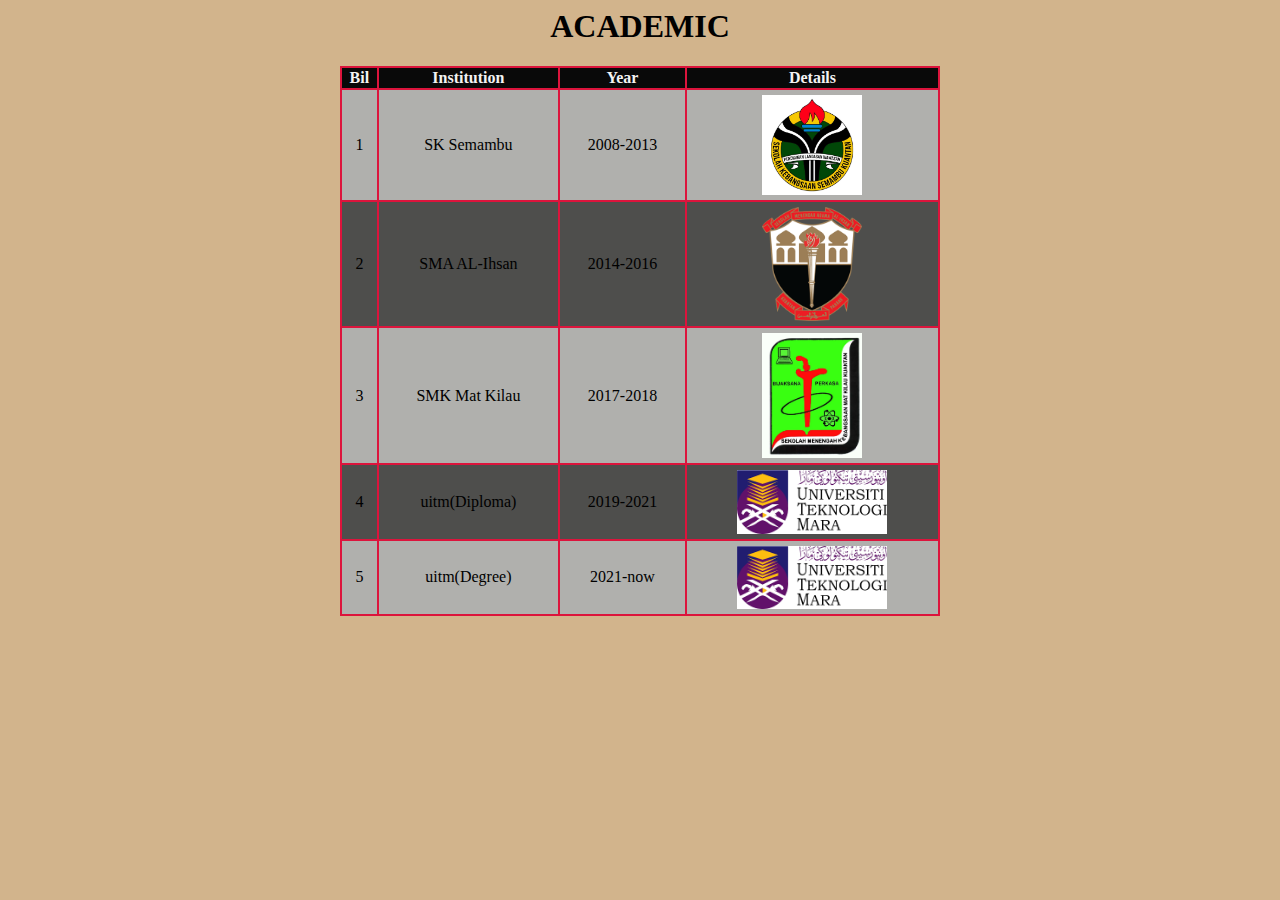
<file: academic.html>
<html>
<head>
    <title>This is my personal website</title>
    <link rel="stylesheet" href="css/style.css">
</head>
<body bgcolor="tan" > 
    <h1 align="center"> ACADEMIC</h1>
    <!--table-->
<div align="center">
<table>
    <tr>
        <th>Bil</td>
        <th>Institution</td>
        <th>Year</td>
        <th>Details</td>
    </tr>
    <tr>
        <td>1</td>
        <td>SK Semambu</td>
        <td>2008-2013</td>
        <td><img src="images/sk semambu.jpg" width="100px"></td>
    </tr>
    <tr>
        <td>2</td>
        <td>SMA AL-Ihsan</td>
        <td>2014-2016</td>
        <td><img src="images/sma al ihsan.png" width="100px"></td>
    </tr>
    <tr>
        <td>3</td>
        <td>SMK Mat Kilau</td>
        <td>2017-2018</td>
        <td><img src="images/Smk mat kilau.jpg" width="100px"></td>
    </tr>
    <tr>
        <td>4</td>
        <td>uitm(Diploma)</td>
        <td>2019-2021</td>
        <td><img src="images/uitm.png" width="150px" width="150px"></td>
    </tr>
    <tr>
        <td>5</td>
        <td>uitm(Degree)</td>
        <td>2021-now</td>
        <td><img src="images/uitm.png" width="150px"></td>
    </tr>
</table>



</body>
</html>
</file>
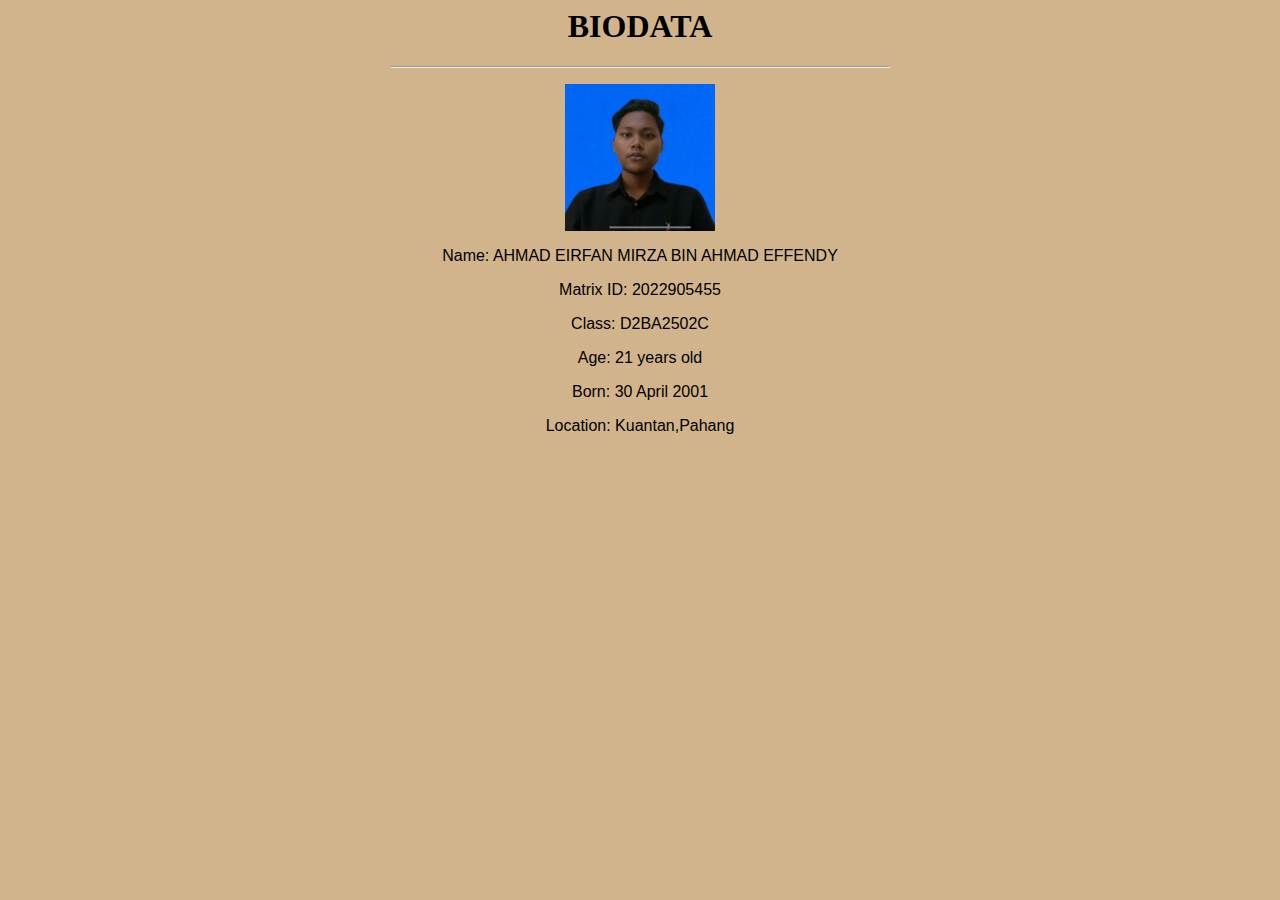
<file: biodata.html>
<html>
    <head>
    <title>BIODATA</title>
    <link rel="stylesheet" href="css/style.css">
    <style>
        p{color:black;}
    </style>
</head>
<body bgcolor="tan" >
    <h1 align="center">BIODATA</h1>
    <hr width="500">
  

    <p align="center"><img src="images/biodata image.jpg" width="150px"></p>

    <p align="center"> Name: AHMAD EIRFAN MIRZA BIN AHMAD EFFENDY</p> 
    <p align="center">Matrix ID: 2022905455</p>
    <p align="center">Class: D2BA2502C</p>
    <p align="center">Age: 21 years old</p>
    <p align="center">Born: 30 April 2001</p>
    <p align="center">Location: Kuantan,Pahang</p>




</body>
</html>
</file>
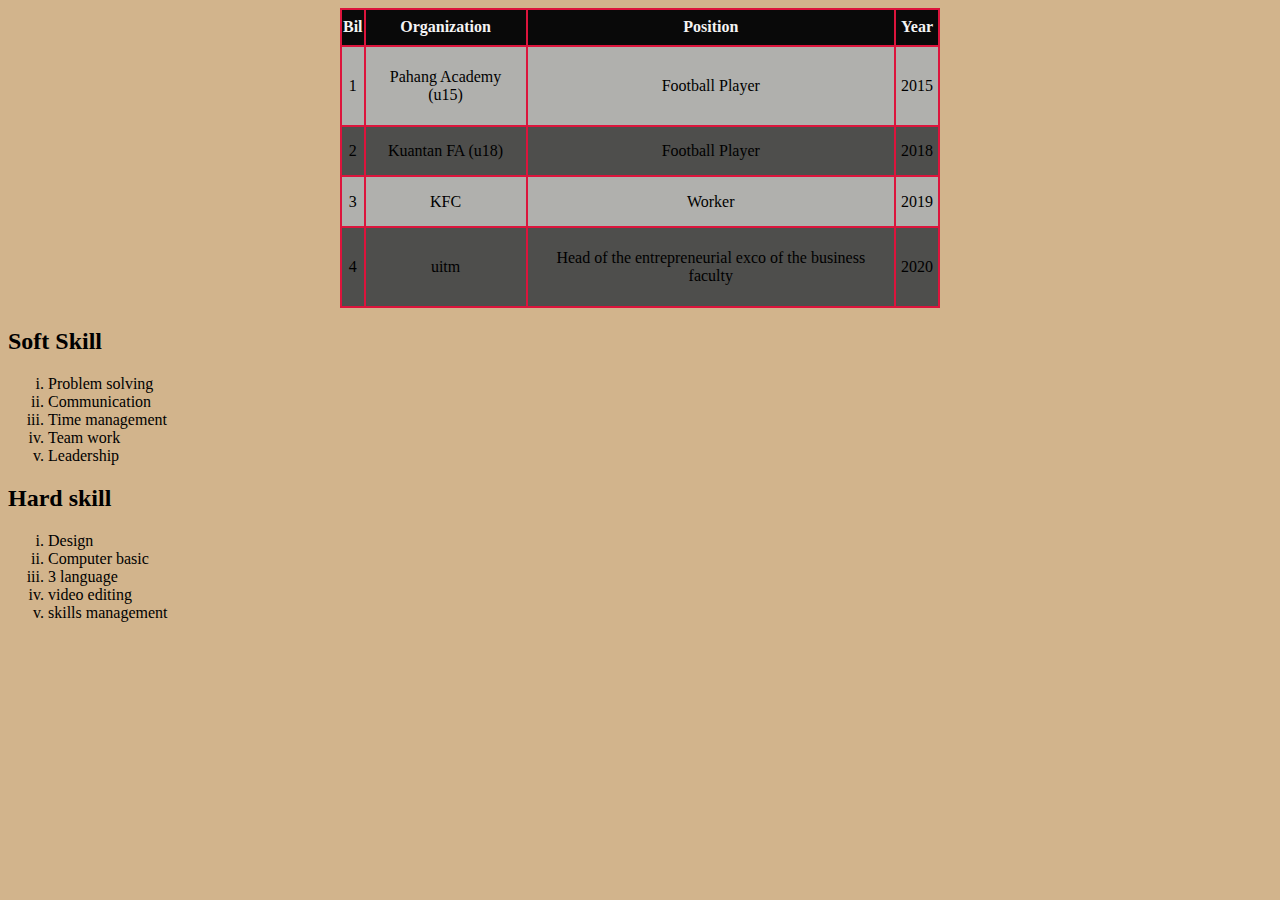
<file: experience.html>
<html>
<head>
    <title>This is my personal website</title>
    <link rel="stylesheet" href="css/style.css">
</head>
<body bgcolor="tan" >

<!--table-->
<div align="center">
<table>
    <tr>
        <th>Bil</td>
        <th>Organization</td>
        <th>Position</td>
        <th>Year</td>
    </tr>
    <tr>
        <td>1</td>
        <td>Pahang Academy (u15)</td>
        <td>Football Player</td>
        <td>2015</td>
    </tr>
    <tr>
        <td>2</td>
        <td>Kuantan FA (u18)</td>
        <td>Football Player</td>
        <td>2018</td>
    </tr>
    <tr>
        <td>3</td>
        <td>KFC</td>
        <td>Worker</td>
        <td>2019</td>
    </tr>
    <tr>
        <td>4</td>
        <td>uitm</td>
        <td>Head of the entrepreneurial exco of the business faculty</td>
        <td>2020</td>
    </tr>
</table>
</div>

<h2>Soft Skill</h2>

<ol>
    <li>Problem solving</li>
    <li>Communication</li>
    <li>Time management</li>
    <li>Team work</li>
    <li>Leadership</li>
</ol>

<h2>Hard skill</h2>

<ol>
    <li>Design</li>
    <li>Computer basic</li>
    <li>3 language</li>
    <li>video editing</li>
    <li>skills management</li>
</ol>


</body>
</html>
</file>
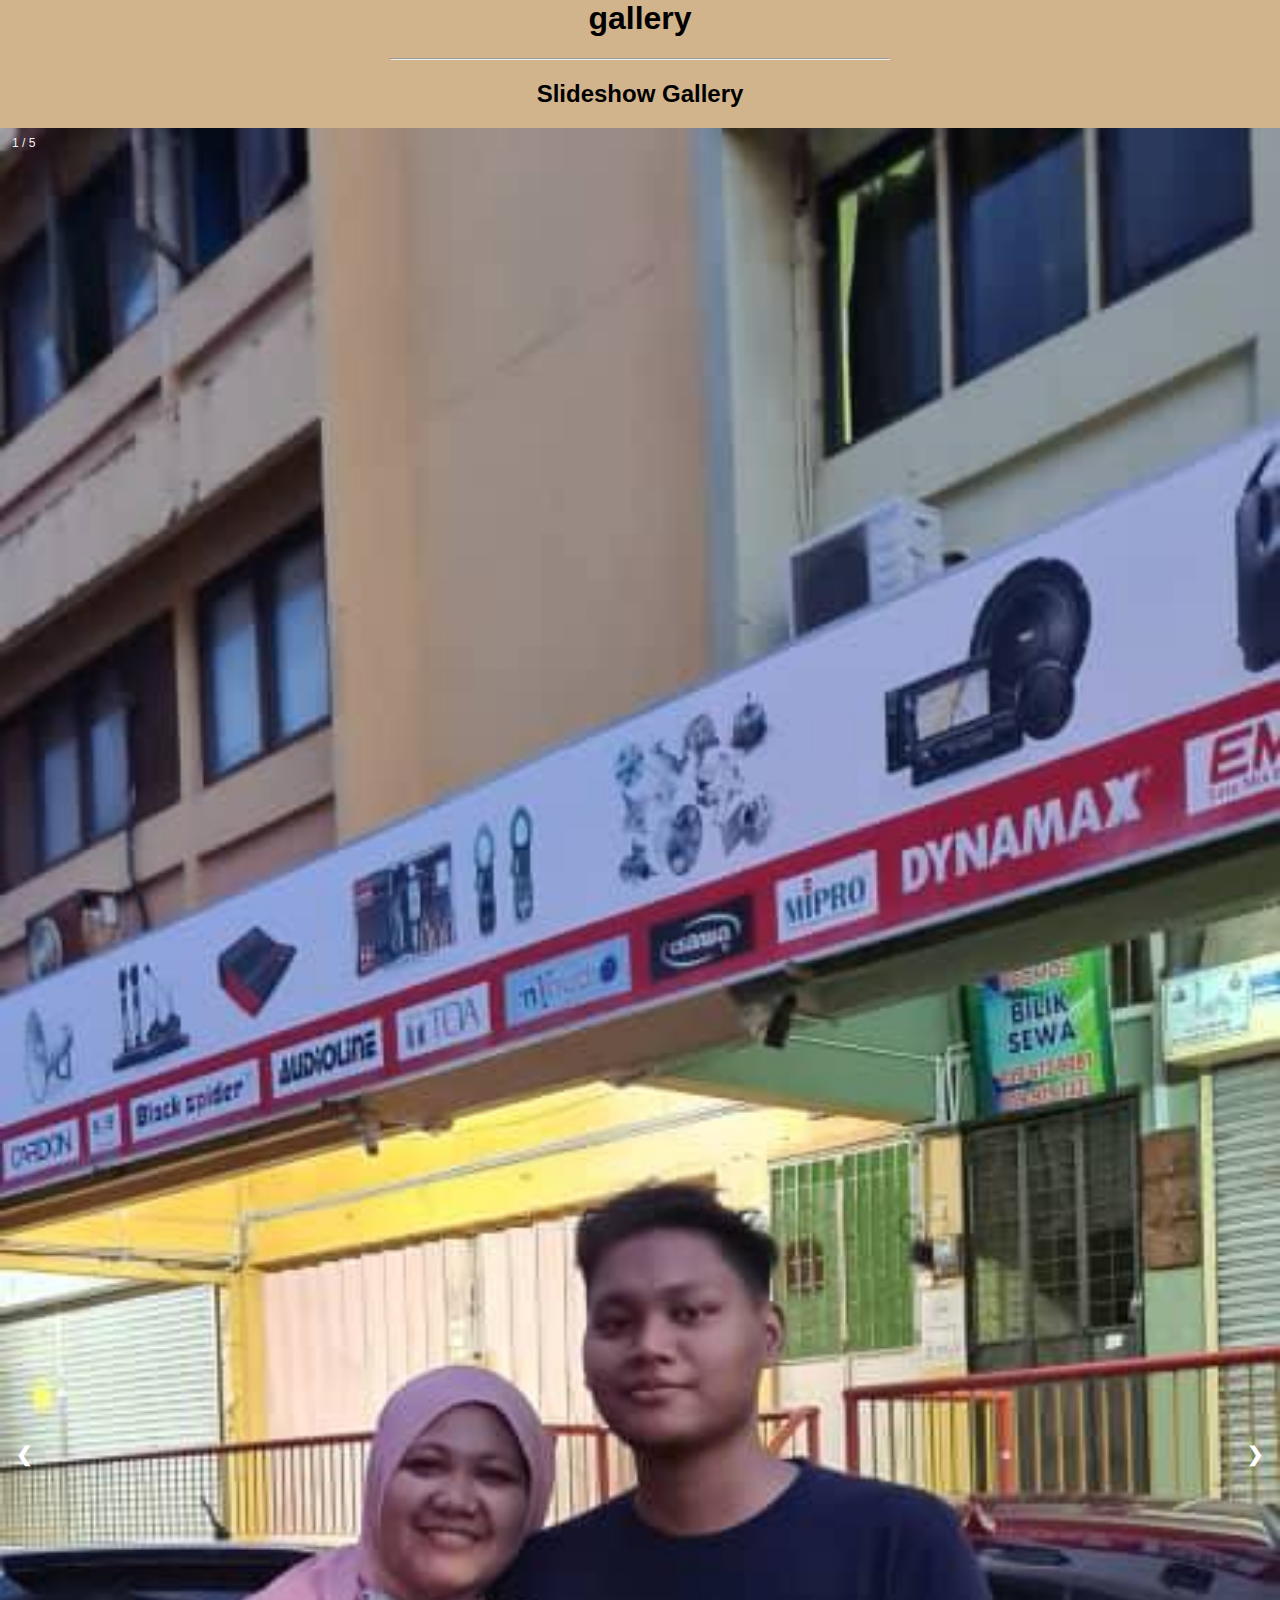
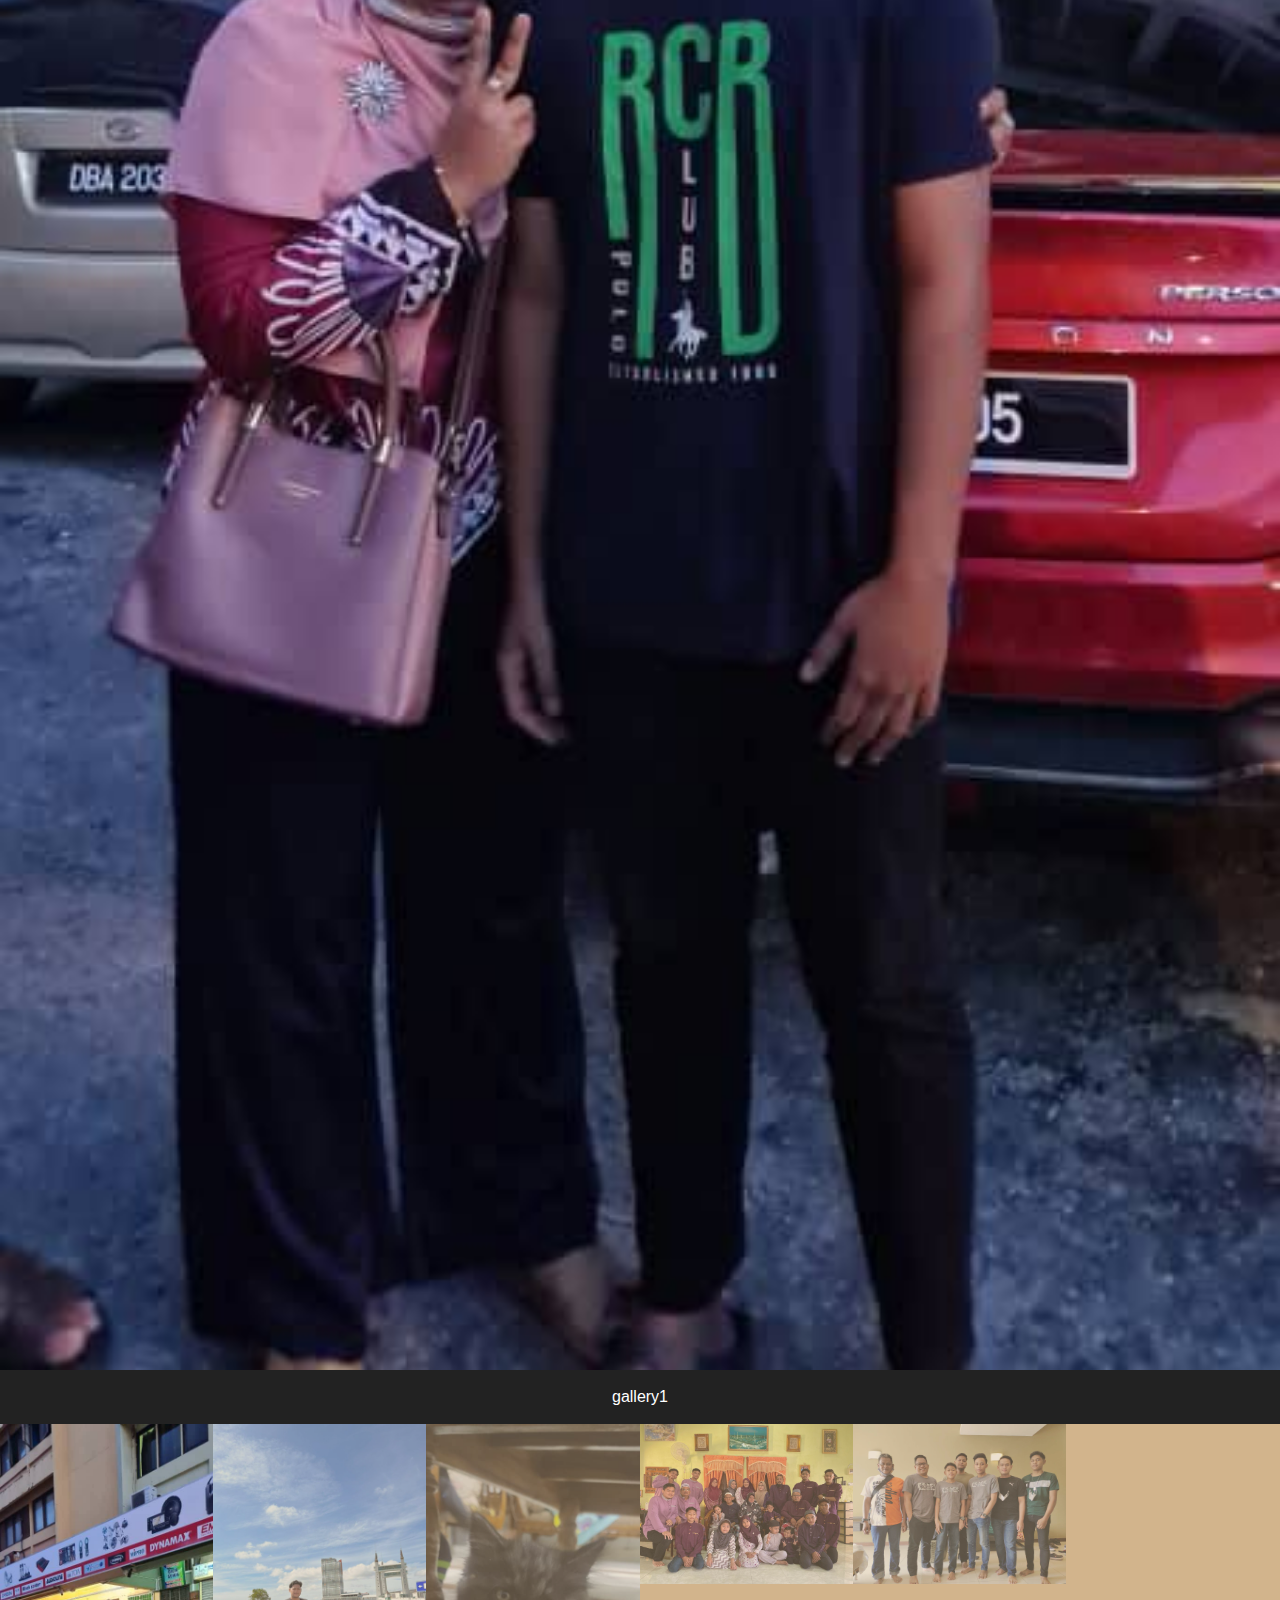
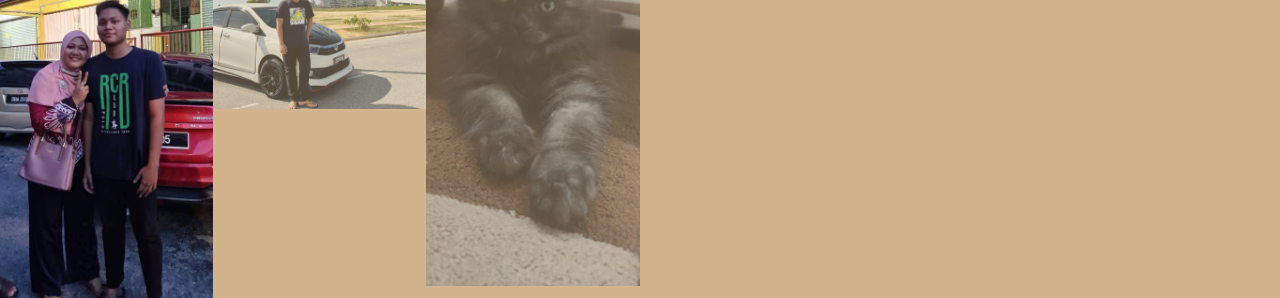
<file: gallery.html>
<html>
<head>
<title>This is my personal website</title>
</head>
<body bgcolor="tan" >
    <h1 align="center">gallery</h1>
    <hr width="500">

    <style>
      body {
        font-family: Arial;
        margin: 0;
      }
      
      * {
        box-sizing: border-box;
      }
      
      img {
        vertical-align: middle;
      }
      
      /* Position the image container (needed to position the left and right arrows) */
      .container {
        position: relative;
      }
      
      /* Hide the images by default */
      .mySlides {
        display: none;
      }
      
      /* Add a pointer when hovering over the thumbnail images */
      .cursor {
        cursor: pointer;
      }
      
      /* Next & previous buttons */
      .prev,
      .next {
        cursor: pointer;
        position: absolute;
        top: 40%;
        width: auto;
        padding: 16px;
        margin-top: -50px;
        color: white;
        font-weight: bold;
        font-size: 20px;
        border-radius: 0 3px 3px 0;
        user-select: none;
        -webkit-user-select: none;
      }
      
      /* Position the "next button" to the right */
      .next {
        right: 0;
        border-radius: 3px 0 0 3px;
      }
      
      /* On hover, add a black background color with a little bit see-through */
      .prev:hover,
      .next:hover {
        background-color: rgba(0, 0, 0, 0.8);
      }
      
      /* Number text (1/3 etc) */
      .numbertext {
        color: #f2f2f2;
        font-size: 12px;
        padding: 8px 12px;
        position: absolute;
        top: 0;
      }
      
      /* Container for image text */
      .caption-container {
        text-align: center;
        background-color: #222;
        padding: 2px 16px;
        color: white;
      }
      
      .row:after {
        content: "";
        display: table;
        clear: both;
      }
      
      /* Six columns side by side */
      .column {
        float: left;
        width: 16.66%;
      }
      
      /* Add a transparency effect for thumnbail images */
      .demo {
        opacity: 0.6;
      }
      
      .active,
      .demo:hover {
        opacity: 1;
      }
      </style>
      <body>
      
      <h2 style="text-align:center">Slideshow Gallery</h2>
      
      <div class="container">
        <div class="mySlides">
          <div class="numbertext">1 / 5</div>
          <img src="images/gallery1.jpg" style="width:100%">
        </div>
      
        <div class="mySlides">
          <div class="numbertext">2 / 5</div>
          <img src="images/gallery 2.jpg" style="width:100%">
        </div>
      
        <div class="mySlides">
          <div class="numbertext">3 / 5</div>
          <img src="images/gallery 3.jpg" style="width:100%">
        </div>
          
        <div class="mySlides">
          <div class="numbertext">4 / 5</div>
          <img src="images/Family1.jpg" style="width:100%">
        </div>
      
        <div class="mySlides">
          <div class="numbertext">5 / 5</div>
          <img src="images/Family2.jpg" style="width:100%">
        </div>
          
          
        <a class="prev" onclick="plusSlides(-1)">❮</a>
        <a class="next" onclick="plusSlides(1)">❯</a>
      
        <div class="caption-container">
          <p id="caption"></p>
        </div>
      
        <div class="row">
          <div class="column">
            <img class="demo cursor" src="images/gallery1.jpg" style="width:100%" onclick="currentSlide(2)" alt="gallery1">
          </div>
          <div class="column">
            <img class="demo cursor" src="images/gallery 2.jpg" style="width:100%" onclick="currentSlide(3)" alt="gallery2">
          </div>
          <div class="column">
            <img class="demo cursor" src="images/gallery 3.jpg" style="width:100%" onclick="currentSlide(4)" alt="gallery3">
          </div>
          <div class="column">
            <img class="demo cursor" src="images/Family1.jpg" style="width:100%" onclick="currentSlide(5)" alt="Family1">
          </div>    
          <div class="column">
            <img class="demo cursor" src="images/Family2.jpg" style="width:100%" onclick="currentSlide(6)" alt="Family2">
          </div>
        </div>
      </div>
      
      <script>
      let slideIndex = 1;
      showSlides(slideIndex);
      
      function plusSlides(n) {
        showSlides(slideIndex += n);
      }
      
      function currentSlide(n) {
        showSlides(slideIndex = n);
      }
      
      function showSlides(n) {
        let i;
        let slides = document.getElementsByClassName("mySlides");
        let dots = document.getElementsByClassName("demo");
        let captionText = document.getElementById("caption");
        if (n > slides.length) {slideIndex = 1}
        if (n < 1) {slideIndex = slides.length}
        for (i = 0; i < slides.length; i++) {
          slides[i].style.display = "none";
        }
        for (i = 0; i < dots.length; i++) {
          dots[i].className = dots[i].className.replace(" active", "");
        }
        slides[slideIndex-1].style.display = "block";
        dots[slideIndex-1].className += " active";
        captionText.innerHTML = dots[slideIndex-1].alt;
      }
      </script>
          
      </body>
      </html>
</file>
<file: css/style.css>
p
    {
       font-size: medium;
       color:rgb(9, 9, 9);
       font-family: 'Gill Sans', 'Gill Sans MT', Calibri, 'Trebuchet MS', sans-serif;
    }

table, tr, td, th
    {
        border-collapse: collapse;
        border: 2.5px double crimson;
    }

table
    {
        width: 600px;
        height: 300px;
       text-align: center;
    }

td
    {
        padding: 5px;
    }

th
    {
        background-color: rgb(9, 9, 9);
        color: rgb(244, 243, 243);
    }

tr
    {
        background-color: rgb(176, 176, 173);
    }

tr:nth-child(odd)
    {
        background-color: rgb(78, 78, 76);
    }

tr:hover
    {
        background-color: royalblue;
    }


div.logo
    {
        float: left;
        width: 25%;
        background-color: #1b1b1b;
        color: #fff;

    }

div.menu
    {
        float: left;
        width: 75%;
        background-color: rgb(15, 15, 15);
        color: #fff;
    }

div.slider
    {
        float: left;
        width: 100%;
        background-color: rgb(11, 11, 11);
        height: 1000px;
        color: #fff;
    }

div.box1
    {
        float: left;
        width: 30%;
        background-color: rgb(14, 13, 13);
        height: 150px;
        color: #fff;
        text-decoration: none;
        
    }

div.box2
    {
        float: left;
        width: 30%;
        background-color: rgb(14, 13, 13);
        height: 150px;
        color: #fff;
    }

div.box3
    {
        float: left;
        width: 20%;
        background-color: rgb(14, 13, 13);
        height: 150px;
        color: #fff;
    }

div.box4
    {
        float: left;
        width: 20%;
        background-color: rgb(14, 13, 13);
        height: 150px;
        color: #fff;
    }

div.box5
    {
        float: left;
        width: 20%;
        background-color: rgb(14, 13, 13);
        height: 150px;
        color: #fff;
    } 

div.high1
    {
        float: left;
        width: 50%;
        height: 400px;
        background-color: blueviolet;
    }

div.high2
    {
        float: left;
        width: 50%;
        height: 400px;
        background-color: violet;
    }

div.footer
    {
        float: left;
        width: 100%;
        height: 75px;
        background-color: rgb(8, 8, 8);
    }

p.footer
    {
        color: rgb(247, 242, 242);
        font-family:'Trebuchet MS', 'Lucida Sans Unicode', 'Lucida Grande', 'Lucida Sans', Arial, sans-serif;
    }

    ol
    {
        list-style-type: lower-roman;
    }

    ul
    {
        list-style-type: circle;
    }

.fa-whatsapp
    {
        color:rgb(26, 218, 26);
        
    }

.fa-square-facebook
{
    color:blue;
}
.content{
    max-width: 1250px;
    margin: auto;
    padding: 0px 30px;

}
.navbar{
    position: fixed;
    z-index: 5;
    width: 98.8%;
    padding: 10px 0;
    background-color: #1b1b1b;
}
.navbar .content{
    display: flex;
    align-items: center;
    justify-content: space-between;
}
.navbar .menu-list{
    display: inline-flex;

}
.navbar .logo a{
    color: white;
    font-size: 30px;
    font-weight: 600;
    text-decoration: none;
    background-color: #1b1b1b;
}
.menu-list li{
    list-style: none;
}
.menu-list li a{
    color: #fff;
    font-size: 18px;
    font-weight: 500;
    margin-left: 30px;
    text-decoration: none;
}
.body h1{
    font-size: 20px;
    font-weight: 500
}    

* {
    box-sizing: border-box;
  }
  
  /* Position the image container (needed to position the left and right arrows) */
  .container {
    position: relative;
  }
  
  /* Hide the images by default */
  .mySlides {
    display: none;
  }
  
  /* Add a pointer when hovering over the thumbnail images */
  .cursor {
    cursor: pointer;
  }
  
  /* Next & previous buttons */
  .prev,
  .next {
    cursor: pointer;
    position: absolute;
    top: 40%;
    width: auto;
    padding: 16px;
    margin-top: -50px;
    color: white;
    font-weight: bold;
    font-size: 20px;
    border-radius: 0 3px 3px 0;
    user-select: none;
    -webkit-user-select: none;
  }
  
  /* Position the "next button" to the right */
  .next {
    right: 0;
    border-radius: 3px 0 0 3px;
  }
  
  /* On hover, add a black background color with a little bit see-through */
  .prev:hover,
  .next:hover {
    background-color: rgba(0, 0, 0, 0.8);
  }
  
  /* Number text (1/3 etc) */
  .numbertext {
    color: #f2f2f2;
    font-size: 12px;
    padding: 8px 12px;
    position: absolute;
    top: 0;
  }
  
  /* Container for image text */
  .caption-container {
    text-align: center;
    background-color: #222;
    padding: 2px 16px;
    color: white;
  }
  
  .row:after {
    content: "";
    display: table;
    clear: both;
  }
  
  /* Six columns side by side */
  .column {
    float: left;
    width: 16.66%;
  }
  
  /* Add a transparency effect for thumnbail images */
  .demo {
    opacity: 0.6;
  }
  
  .active,
  .demo:hover {
    opacity: 1;
  }
</file>
